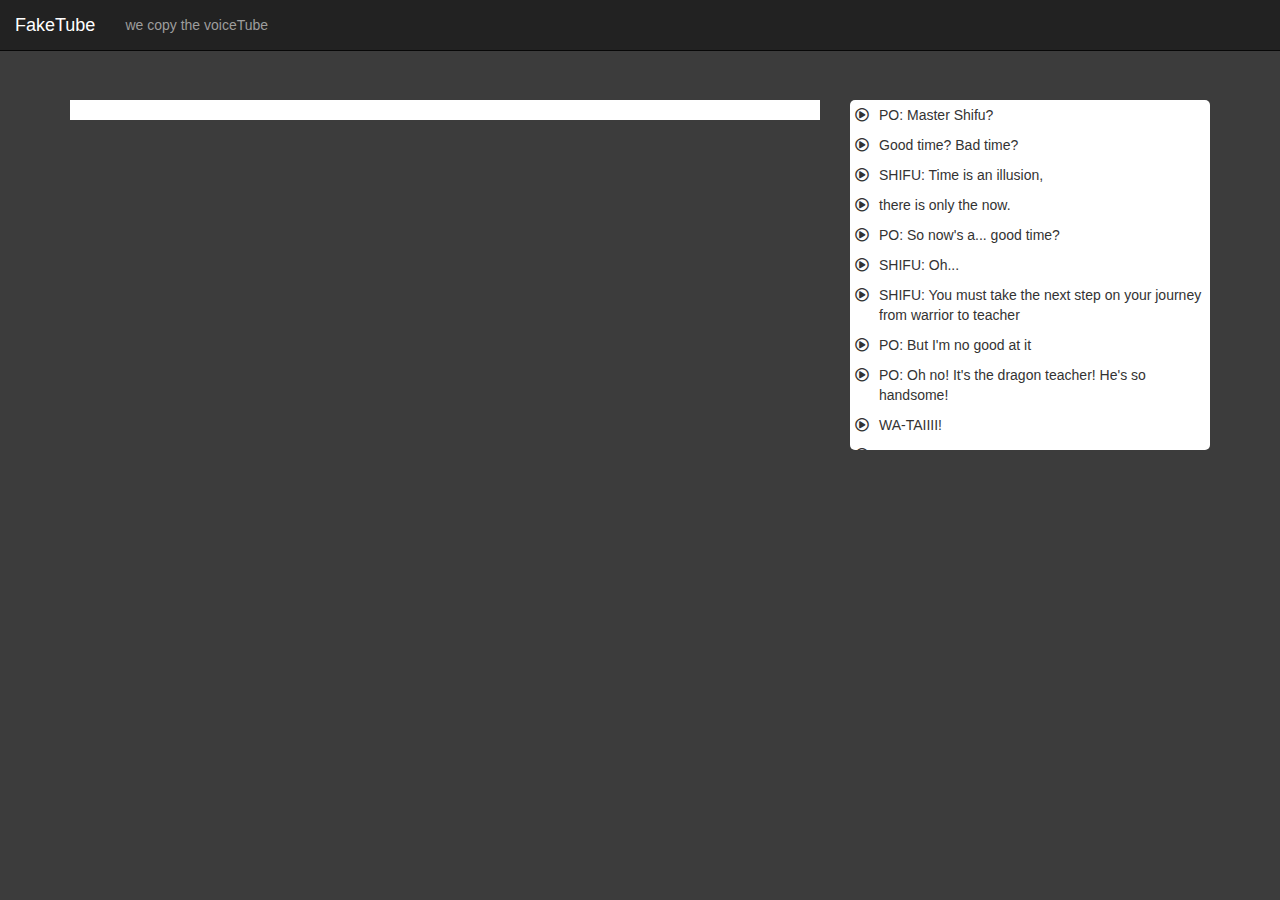
<file: video_page.html>
<!DOCTYPE html>
<html>
<head>
	<meta charset="utf-8" />
	<link rel="stylesheet" href="css/fontawesome-all.min.css">
	<link rel="stylesheet" href="css/bootstrap.min.css">
	<link rel="stylesheet" href="css/videoPageStyle.css">
</head>
<body>
	<nav class="navbar navbar-inverse navbar-fixed-top">
		<div class="container-fluid">

			<!-- Brand/logo -->
			<div class="navbar-header">
				<a class="navbar-brand">FakeTube</a>
			</div>

			<p class="navbar-text">we copy the voiceTube</p>

		</div>
	</nav>
	<div class="container">
		<div class="row">
			<div class="col-lg-12">
				<h1 id="video_title"></h1>
			</div>
		</div>
		<div class="row">
		<div class="col-lg-8">
			<div>
				<div id="player"></div>
				<div id="video_caption"></div>
			</div>
		</div>
		<div class="col-lg-4">
			<div id="caption_block">
				<table id="subtitleList"></table>
			</div>
		</div>
		</div>
	</div>

	<script src="javascript/control_subtitle.js"></script>
	<script src="ajax/ajax.js" ></script>
</body>
</html>
</file>
<file: css/videoPageStyle.css>
body {
	background-color:#3c3c3c;
	padding-top: 80px;
}

td {
	vertical-align: top;
	padding: 5px;
}

tr:hover {
	cursor: pointer;
	color: #a19eaf !important;
}

h1 {
	color: white;
}

#video_caption {
	height: 20px;
	text-align: center;
	background-color: white;
	margin-bottom: 10px;
}

#caption_block {
	height: 350px;
	overflow-x: hidden;
	overflow-y: scroll;
	border-radius: 5px;
	background-color: white;
}
</file>
